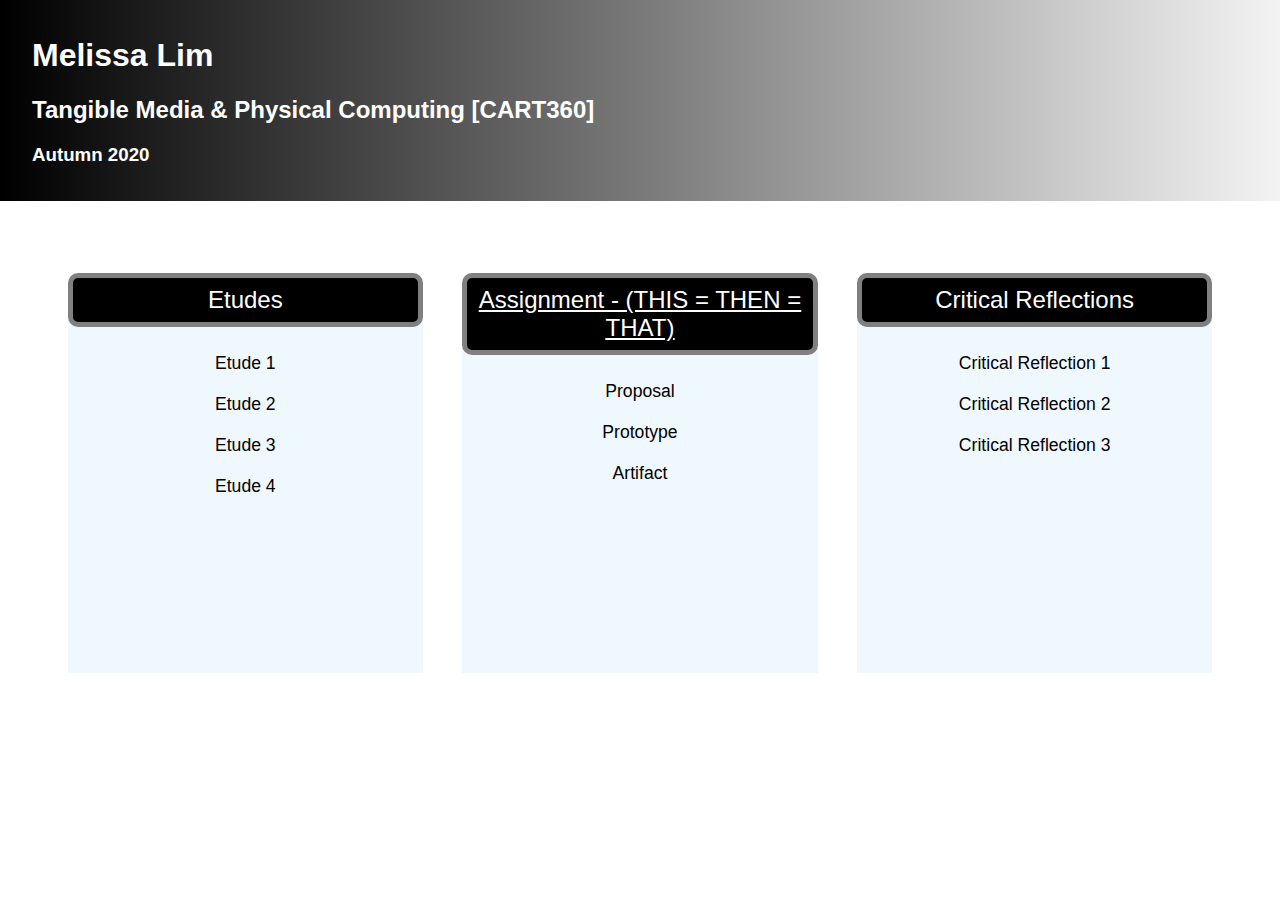
<file: index.html>
<!DOCTYPE html>
<html>

<head>
    <meta charset="utf-8">
    <title>Melissa Lim CART360</title>
    <link rel="stylesheet" href="assets/css/styles.css">
</head>

<body>
    <div class="header">
        <h1>Melissa Lim</h1>
        <h2>Tangible Media & Physical Computing [CART360]</h2>
        <h3>Autumn 2020</h3>
    </div>

    <div class="flex-container">
        <div class="flex-item tier">
            <p>Etudes</p>
            <ul>
                <li><a href="assets/pdf/Lim,Melissa_etudeOne.pdf" target="_blank">Etude 1</a></li>
                <li><a href="assets/pdf/Lim,Melissa_etudeTwo.pdf" target="_blank">Etude 2</a></li>
                <li><a href="#">Etude 3</a></li>
                <li>Etude 4</li>
            </ul>
        </div>

        <div class="flex-item tier">
            <p><a href="project.html" class="assignment-link"><u>Assignment - (THIS = THEN = THAT)</u></a></p>
            <ul>
                <li><a href="assets/pdf/Project-Proposal.pdf" target="_blank">Proposal</a></li>
                <li><a href="assets/pdf/Prototype-Progress-Report.pdf" target="_blank">Prototype</a></li>
                <li><a href="assets/pdf/Melissa-and-Sol_Final-Artifact-Report.pdf" target="_blank">Artifact</a></li>
            </ul>
        </div>

        <div class="flex-item tier">
            <p>Critical Reflections</p>
            <ul>
                <li>Critical Reflection 1</li>
                <li><a href="assets/pdf/MelissaL_Critical-Reflection-2.pdf" target="_blank">Critical Reflection 2</a></li>
                <li>Critical Reflection 3</li>
            </ul>
        </div>
    </div>
</body>

</html>
</file>
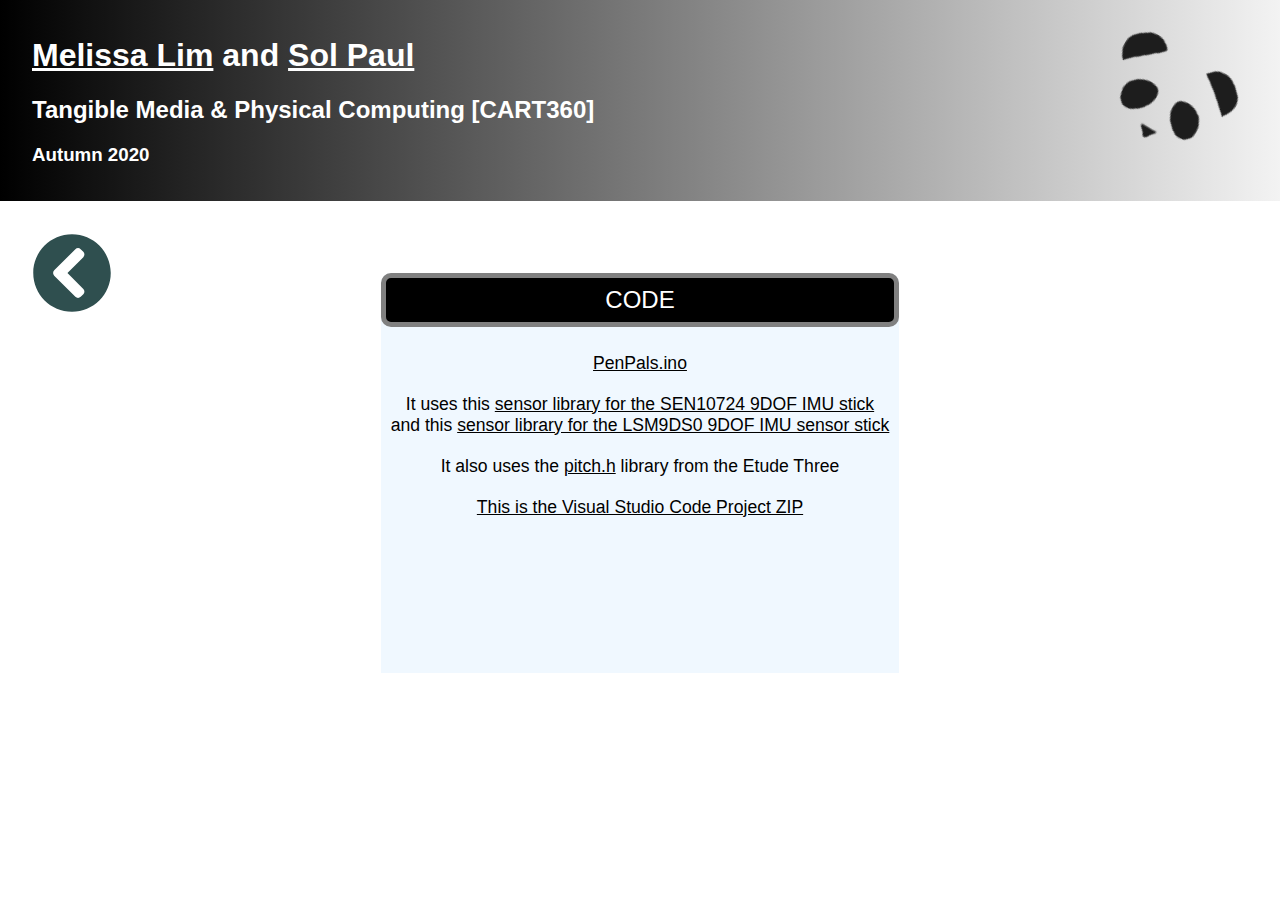
<file: code.html>
<!DOCTYPE html>
<html>

<head>
    <meta charset="utf-8">
    <title>Melissa Lim CART360</title>
    <link rel="stylesheet" href="assets/css/styles.css">
</head>

<body>
    <div class="header">
        <h1><a href="https://m33-melissa.github.io/CART360/" class="assignment-link">Melissa Lim</a> and <a href="https://hybrid.concordia.ca/so_pau/cart351-360-2020/cart360.html" class="assignment-link">Sol Paul</a></h1>
        <h2>Tangible Media & Physical Computing [CART360]</h2>
        <h3>Autumn 2020</h3>
        <img src="assets/img/Illustration.png" class="panda-logo">
    </div>
    <a href="project.html"><svg aria-hidden="true" focusable="false" data-prefix="fas" data-icon="chevron-circle-left" class="back svg-inline--fa fa-chevron-circle-left fa-w-16" role="img" xmlns="http://www.w3.org/2000/svg" viewBox="0 0 512 512"><path fill="darkslategray" d="M256 504C119 504 8 393 8 256S119 8 256 8s248 111 248 248-111 248-248 248zM142.1 273l135.5 135.5c9.4 9.4 24.6 9.4 33.9 0l17-17c9.4-9.4 9.4-24.6 0-33.9L226.9 256l101.6-101.6c9.4-9.4 9.4-24.6 0-33.9l-17-17c-9.4-9.4-24.6-9.4-33.9 0L142.1 239c-9.4 9.4-9.4 24.6 0 34z"></path></svg></a>
    <div class="flex-container">
        <div class="flex-item">
            <p>CODE</p>
            <ul>
                <li><a href="https://codeshare.io/amqw6k" class="underline" target="_blank">PenPals.ino</a></li>
                <li>It uses this <a href="https://github.com/alrevuelta/SEN10724" class="underline" target="_blank">sensor library for the SEN10724 9DOF IMU stick</a><br>and this <a href="https://github.com/sparkfun/LSM9DS0_Breakout/tree/V_H1.0_L1.0.1" class="underline" target="_blank">sensor library for the LSM9DS0 9DOF IMU sensor stick</a></li>
                <li>It also uses the <a href="assets/pitches.h" target="_blank" class="underline">pitch.h</a> library from the Etude Three</li>
                <li><a href="assets/solPanPalVisualStudioCodeProject.zip" class="underline" target="_blank">This is the Visual Studio Code Project ZIP</a></li>
            </ul>
        </div>
    </div>
</body>

</html>
</file>
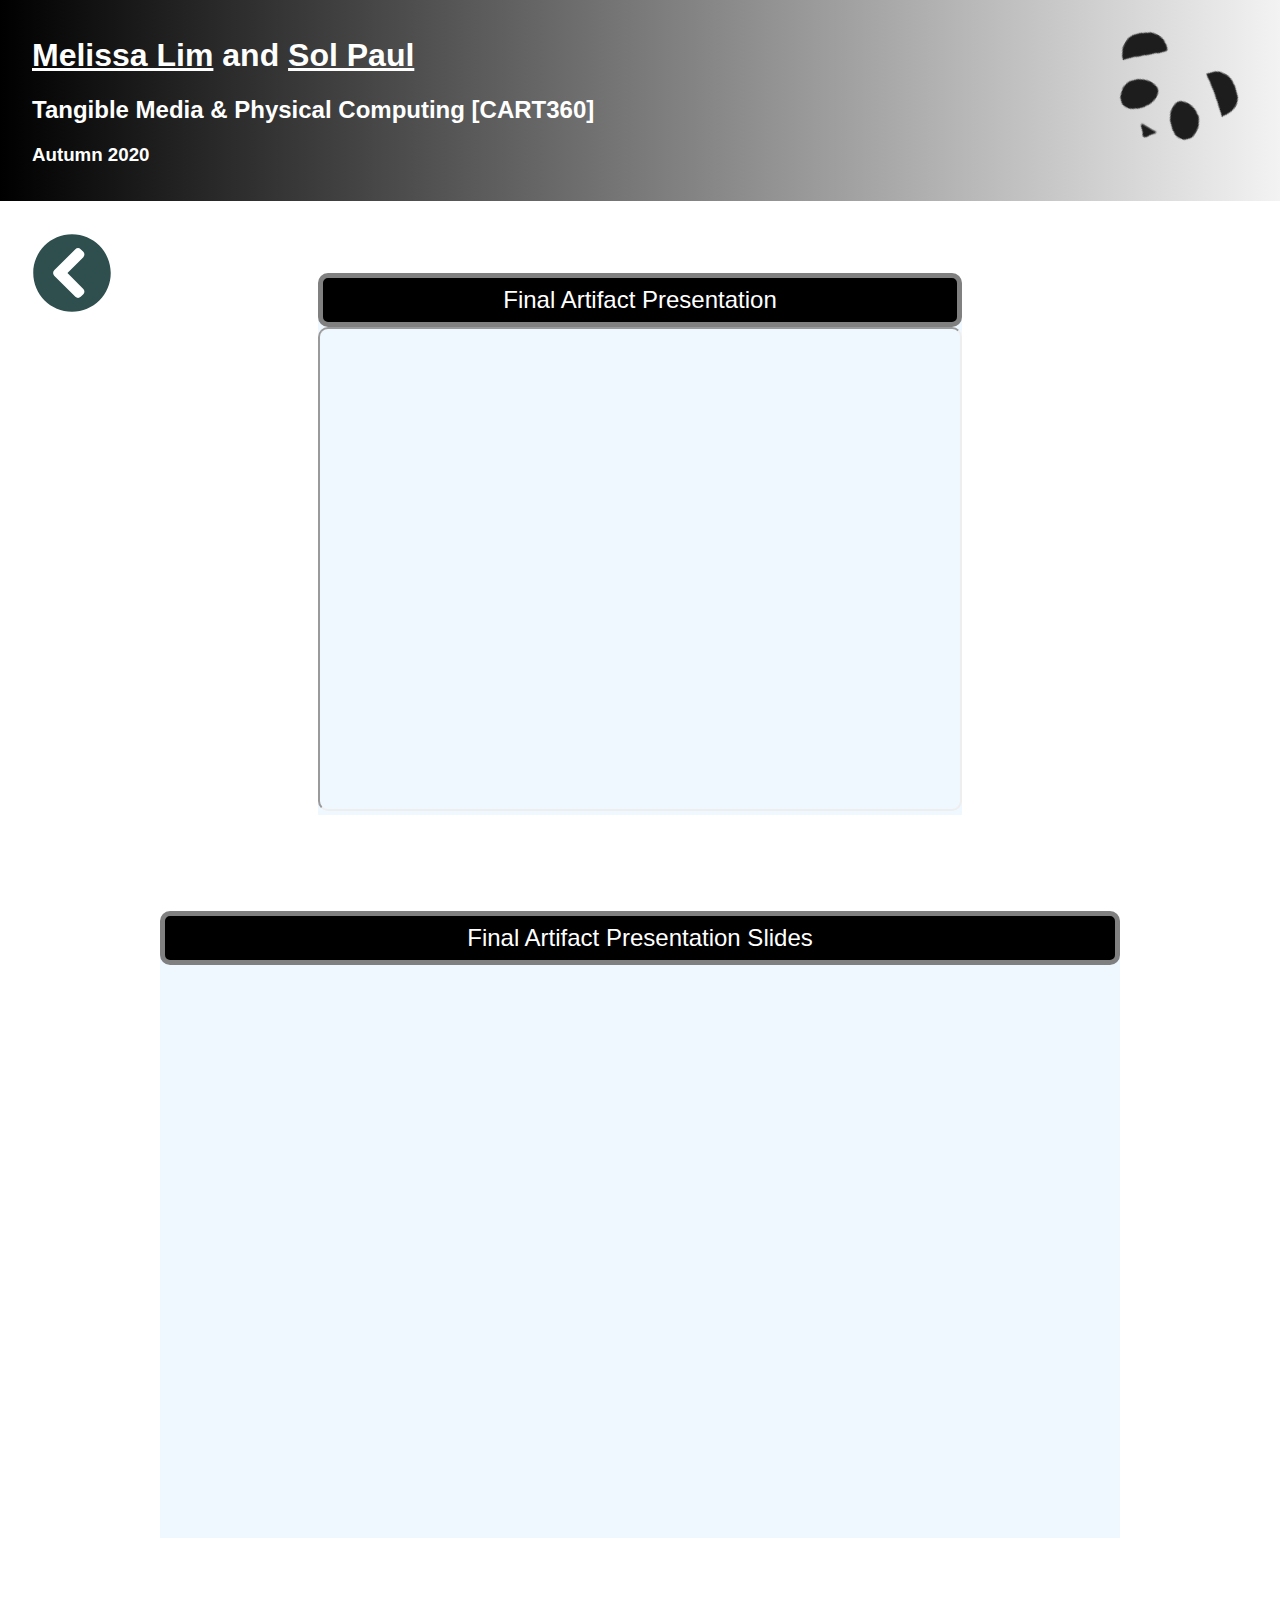
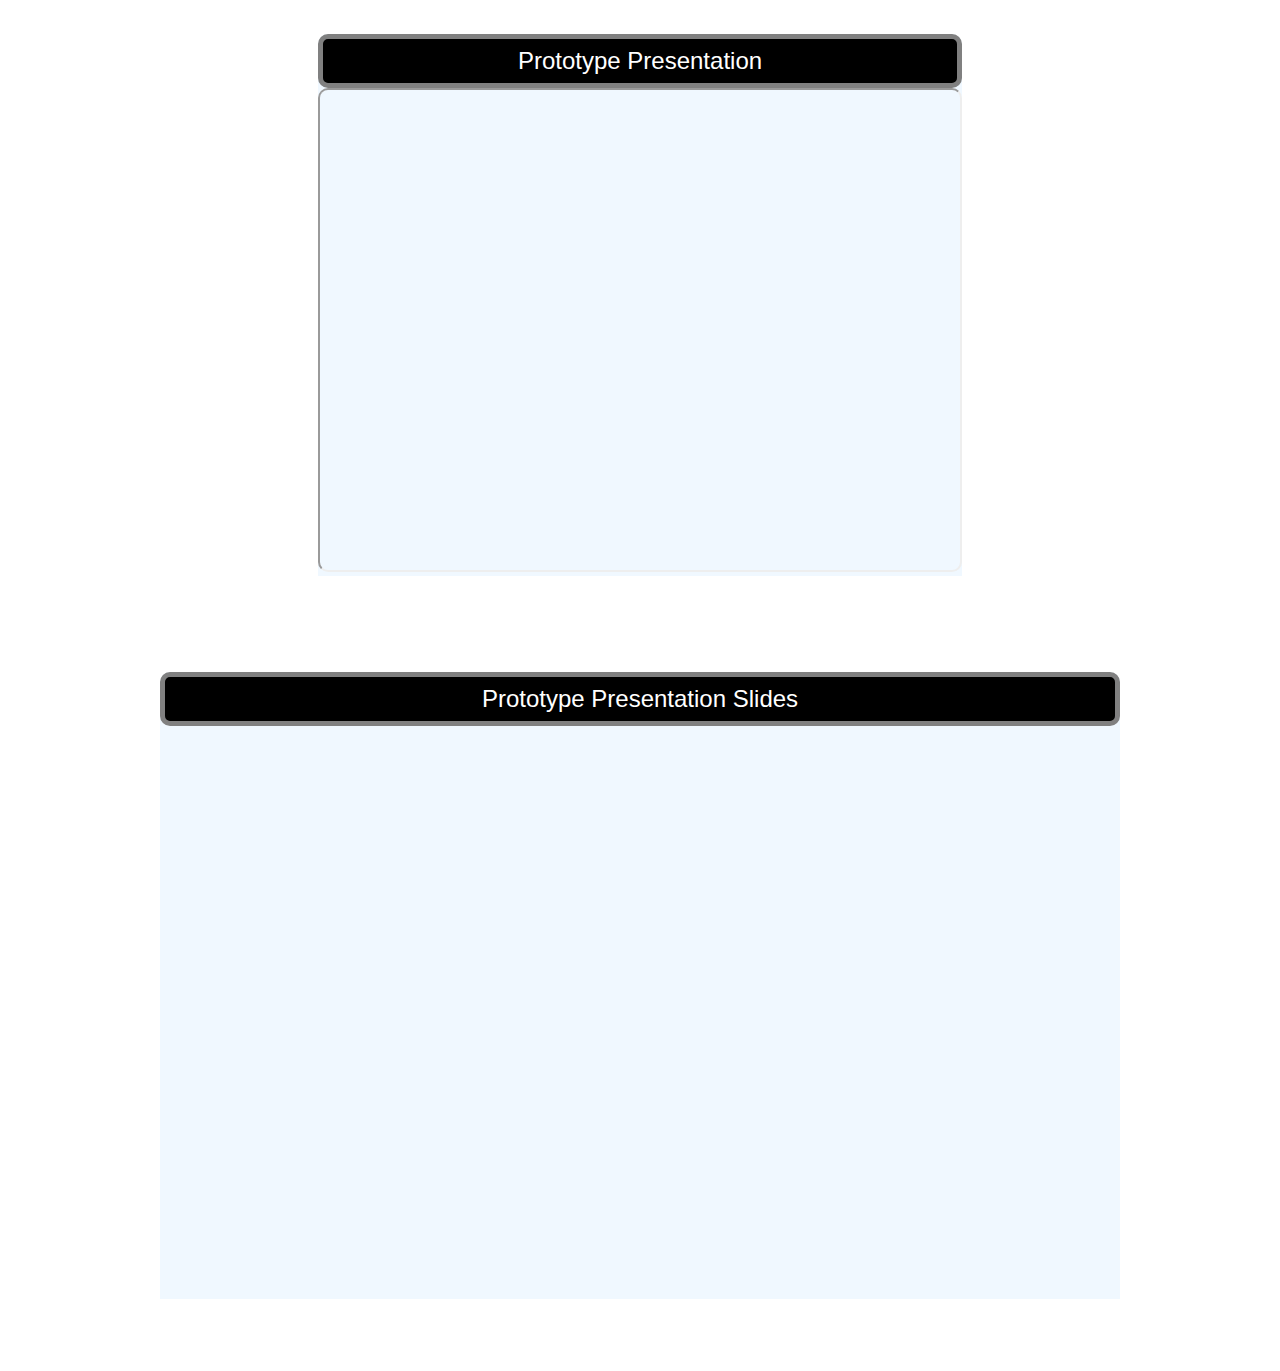
<file: media.html>
<!DOCTYPE html>
<html>

<head>
    <meta charset="utf-8">
    <title>Melissa Lim CART360</title>
    <link rel="stylesheet" href="assets/css/styles.css">
</head>

<body>
    <div class="header">
        <h1><a href="https://m33-melissa.github.io/CART360/" class="assignment-link">Melissa Lim</a> and <a href="https://hybrid.concordia.ca/so_pau/cart351-360-2020/cart360.html" class="assignment-link">Sol Paul</a></h1>
        <h2>Tangible Media & Physical Computing [CART360]</h2>
        <h3>Autumn 2020</h3>
        <img src="assets/img/Illustration.png" class="panda-logo">
    </div>
    <a href="project.html"><svg aria-hidden="true" focusable="false" data-prefix="fas" data-icon="chevron-circle-left" class="back svg-inline--fa fa-chevron-circle-left fa-w-16" role="img" xmlns="http://www.w3.org/2000/svg" viewBox="0 0 512 512"><path fill="darkslategray" d="M256 504C119 504 8 393 8 256S119 8 256 8s248 111 248 248-111 248-248 248zM142.1 273l135.5 135.5c9.4 9.4 24.6 9.4 33.9 0l17-17c9.4-9.4 9.4-24.6 0-33.9L226.9 256l101.6-101.6c9.4-9.4 9.4-24.6 0-33.9l-17-17c-9.4-9.4-24.6-9.4-33.9 0L142.1 239c-9.4 9.4-9.4 24.6 0 34z"></path></svg></a>
    <div class="flex-container">
        <div class="flex-item">
            <p>Final Artifact Presentation</p>
            <div>
                <iframe src="https://drive.google.com/file/d/11zuJqr0yTv4elxSqajYwEcu-EcuJ-LLO/preview" width="640" height="480"></iframe>
            </div>
        </div>
    </div>
    <div class="flex-container">
        <div class="flex-item">
            <p>Final Artifact Presentation Slides</p>
            <div>
                <iframe src="https://docs.google.com/presentation/d/e/2PACX-1vTmHbjrAbdZryh_j7l2sMlSlxNdpNoa6-jODsGI_-N2RDpU9zQqbGRRhseZU7oOtQVTWyp5vvXzVwkJ/embed?start=false&loop=false&delayms=60000" frameborder="0" width="960" height="569" allowfullscreen="true" mozallowfullscreen="true" webkitallowfullscreen="true"></iframe>
            </div>
        </div>
    </div>
    <div class="flex-container">
        <div class="flex-item">
            <p>Prototype Presentation</p>
            <div>
                <iframe src="https://drive.google.com/file/d/1fYuDjf_gVgTrPS20qiFW_GMCSTFHZLxn/preview" width="640" height="480"></iframe>
            </div>
        </div>
    </div>
    <div class="flex-container">
        <div class="flex-item">
            <p>Prototype Presentation Slides</p>
            <div>
                <iframe src="https://docs.google.com/presentation/d/e/2PACX-1vRYIrEMrc7vH-YEs8qtVcvev3qen_96xFT0UoGuHsX3grmMefcAKF2SwtRJ84_4iTOqPJbXF_kDdwjK/embed?start=false&loop=false&delayms=60000" frameborder="0" width="960" height="569" allowfullscreen="true" mozallowfullscreen="true" webkitallowfullscreen="true"></iframe>
            </div>
        </div>
    </div>
</body>

</html>
</file>
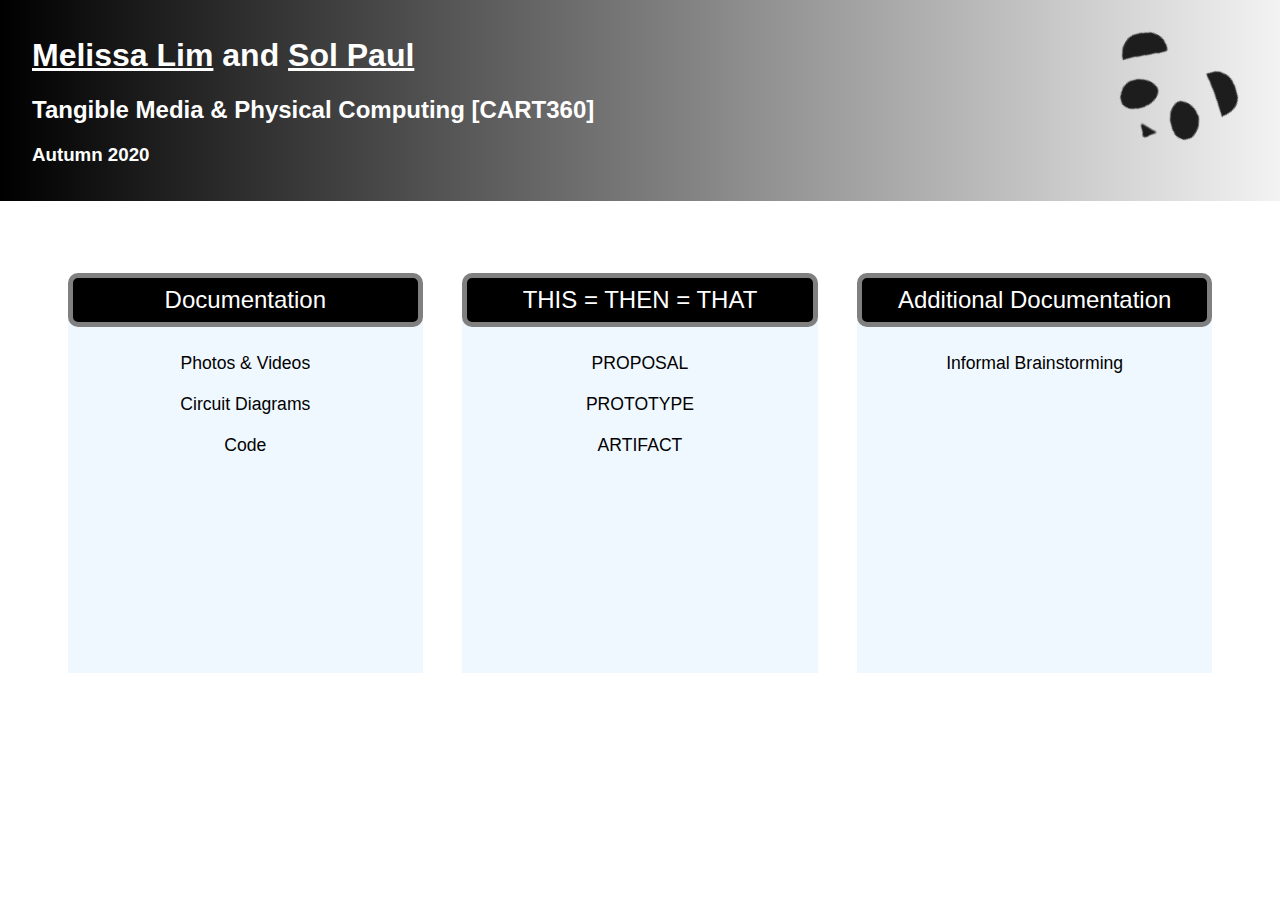
<file: project.html>
<!DOCTYPE html>
<html>

<head>
    <meta charset="utf-8">
    <title>Melissa Lim CART360</title>
    <link rel="stylesheet" href="assets/css/styles.css">
</head>

<body>
    <div class="header">
        <h1><a href="https://m33-melissa.github.io/CART360/" class="assignment-link">Melissa Lim</a> and <a href="https://hybrid.concordia.ca/so_pau/cart351-360-2020/cart360.html" class="assignment-link">Sol Paul</a></h1>
        <h2>Tangible Media & Physical Computing [CART360]</h2>
        <h3>Autumn 2020</h3>
        <img src="assets/img/Illustration.png" class="panda-logo">
    </div>
    <div class="flex-container">
        <div class="flex-item tier">
            <p>Documentation</p>
            <ul>
                <li><a href="media.html">Photos & Videos</a></li>
                <li><a href="circuits.html">Circuit Diagrams</a></li>
                <li><a href="code.html">Code</a></li>
            </ul>
        </div>

        <div class="flex-item tier">
            <p>THIS = THEN = THAT</p>
            <ul>
                <li><a href="assets/pdf/Project-Proposal.pdf" target="_blank">PROPOSAL</a></li>
                <li><a href="assets/pdf/Prototype-Progress-Report.pdf" target="_blank">PROTOTYPE</a></li>
                <li><a href="assets/pdf/Melissa-and-Sol_Final-Artifact-Report.pdf" target="_blank">ARTIFACT</a></li>
            </ul>
        </div>

        <div class="flex-item tier">
            <p>Additional Documentation</p>
            <ul>
                <li><a href="assets/pdf/Project-Proposal-Informal-Brainstorm.pdf" target="_blank">Informal Brainstorming</a></li>
            </ul>
        </div>
    </div>
</body>

</html>
</file>
<file: assets/css/styles.css>
html {
    font-family: 'Franklin Gothic Medium', 'Arial Narrow', Arial, sans-serif;
}

body {
    margin: 0;
}

ul {    
    list-style: none;
    padding: 0;
}

li {
    padding: 10px;
    font-size: 1.1em;
}

li:hover {    
    color: white;
    -webkit-transition: all .3s linear;
    transition: all .3s linear;
    background: slategray;
}

a {
    color: black;
    font-style: normal;
    text-decoration: none;
}

a:hover {
    color: white;
    -webkit-transition: all .3s linear;
    transition: all .3s linear;
}

.assignment-link {
    color: white;
    font-style: normal;
    text-decoration: underline;
}

.assignment-link:hover {
    color: rgba(255, 255, 255, 0.6);
    -webkit-transition: all .3s linear;
    transition: all .3s linear;
}

p {
    font-size: 1.5em;
    background: black;
    color: white;
    padding: 8px;
    border-radius: 10px;
    border: solid 5px grey;
    margin: 0em 0em auto;
}

.header {
    background: black; /* fallback for old browsers */
    background: -webkit-linear-gradient(to right, black 0%, white 105%); /* Chrome 10-25, Safari 5.1-6 */
    background: linear-gradient(to right, black 0%, white 105%); /* W3C, IE 10+/ Edge, Firefox 16+, Chrome 26+, Opera 12+, Safari 7+ */
    padding: 1em 2em;
    color: white;
}

.flex-container {
    display: flex;
    flex-flow: row wrap;
    justify-content: space-around;
    padding: 0;
    margin: 3rem;
    list-style: none;
}

.flex-item {    
    text-align: center;
    padding: 0;
    margin: 1.5em 0em;
    background: aliceblue;
    min-height: 25em;
    min-width: 14em;
    border-radius: 10px 10px 0px 0px;
}

.tier {
    width: 30%;
}

iframe {
    border-radius: 10px;
}

.back {
    width: 5em;
    margin: 2rem;
    position: fixed;
}

.panda-logo {
    position: absolute;
    right: 3rem;
    top: 3rem;
    width: 8rem;
    -webkit-transform: rotate(30deg);
    -moz-transform: rotate(30deg);
    -o-transform: rotate(30deg);
    -ms-transform: rotate(30deg);
    transform: rotate(30deg);
}

.underline {
    text-decoration: underline;
}

.circuit-img {
    max-width: 100%;
}

.demi {
    width: 55%;
}
</file>
